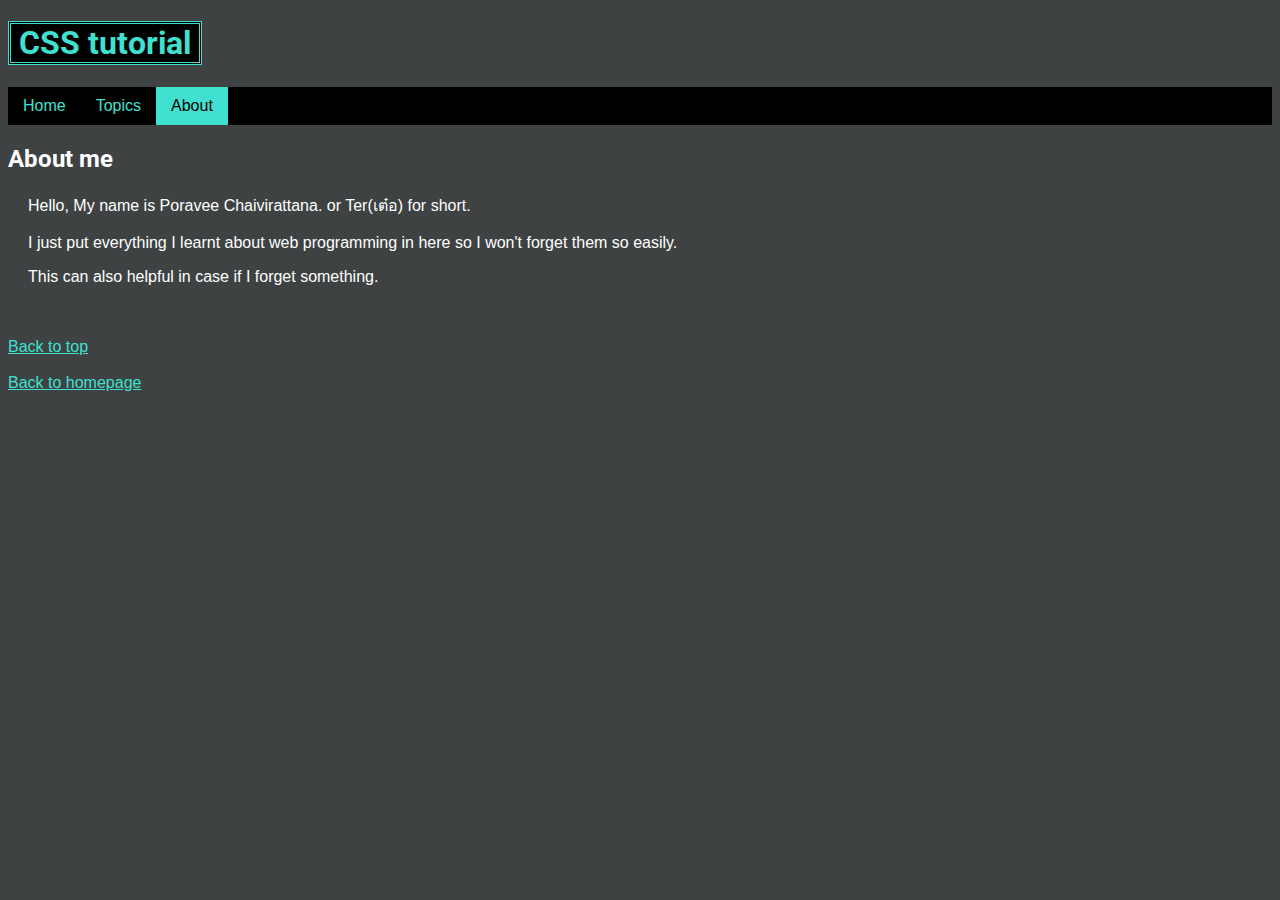
<file: about.html>
<!DOCTYPE html>
<html lang="en">
  <head>
    <meta charset="UTF-8" />
    <meta name="viewport" content="width=device-width, initial-scale=1.0" />
    <title>About</title>
    <link rel="stylesheet" href="./css/style.css" />
  </head>

  <body>
    <div id="head">
      <h1 id="heading">&nbsp;CSS tutorial&nbsp;</h1>
      <div class="nav">
        <ul>
          <li><a href="./index.html">Home</a></li>
          <li class="dropdown">
            <a href="./index.html">Topics</a>
            <div class="dropdown-content">
              <a href="./color.html">Color</a>
              <a href="./unit.html">Units in the CSS</a>
              <a href="./Typography.html">Typography</a>
              <a href="./box.html">Box Model</a>
              <a href="./outline.html">Outline vs Border</a>
              <a href="./Elements of browser.html">Elements of browser</a>
              <a href="./background.html">Background</a>
            </div>
          </li>
          <li class="active"><a href="./about.html">About</a></li>
        </ul>
      </div>
    </div>
    <h2>About me</h2>
    <div>
      <p>
        Hello, My name is Poravee Chaivirattana. or Ter(เต๋อ) for short.
      </p>
      <p>
        I just put everything I learnt about web programming in here so I won't
        forget them so easily.
      </p>
      <p>This can also helpful in case if I forget something.</p>
    </div>
    <div>
      <br />
      <br />
      <a href="#heading">Back to top</a>
      <br />
      <br />
      <a href="./index.html">Back to homepage</a>
    </div>
  </body>
</html>
</file>
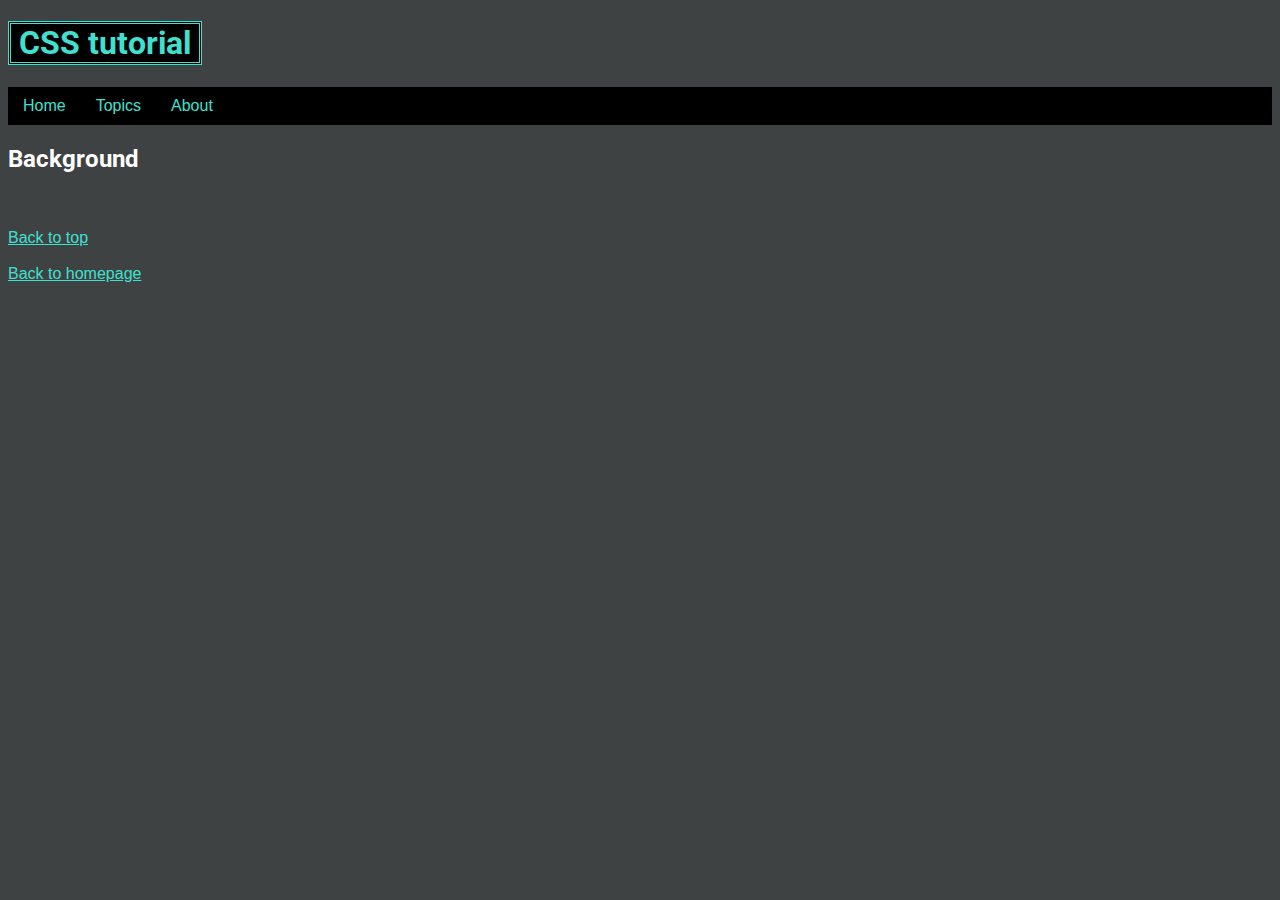
<file: background.html>
<!DOCTYPE html>
<html lang="en">
  <head>
    <meta charset="UTF-8" />
    <meta name="viewport" content="width=device-width, initial-scale=1.0" />
    <title>Background</title>
    <link rel="stylesheet" href="./css/style.css" />
  </head>

  <body>
    <div>
      <h1 id="heading">&nbsp;CSS tutorial&nbsp;</h1>
      <div id="nav-placeholder"></div>
      <script src="https://code.jquery.com/jquery-1.10.2.js"></script>
      <script>
        $.get("nav.html", function(data) {
          $("#nav-placeholder").replaceWith(data);
        });
      </script>
      <script src="https://code.jquery.com/jquery-1.10.2.js"></script>
      <script>
        $(function() {
          $("#nav-placeholder").load("nav.html");
        });
      </script>
    </div>
    <div>
      <h2>Background</h2>
    </div>
    <div>
      <br />
      <br />
      <a href="#heading">Back to top</a>
      <br />
      <br />
      <a href="./index.html">Back to homepage</a>
    </div>
  </body>
</html>
</file>
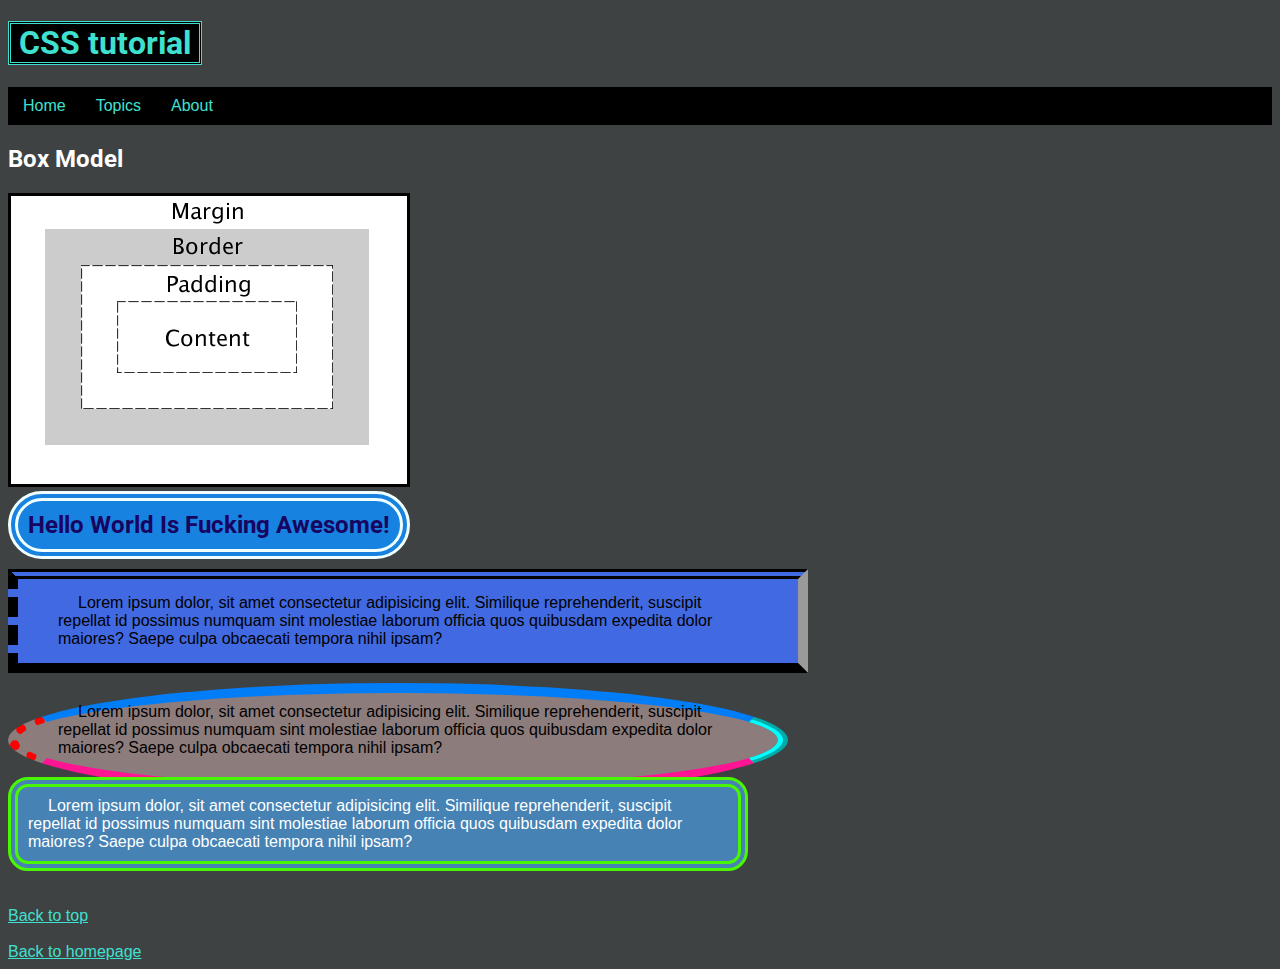
<file: box.html>
<!DOCTYPE html>
<html lang="en">
  <head>
    <meta charset="UTF-8" />
    <meta name="viewport" content="width=device-width, initial-scale=1.0" />
    <title>Box Model</title>
    <link rel="stylesheet" href="./css/style.css" />
    <link rel="stylesheet" href="./css/box.css" />
  </head>

  <body>
    <div>
      <h1 id="heading">&nbsp;CSS tutorial&nbsp;</h1>
      <div id="nav-placeholder"></div>
      <script src="https://code.jquery.com/jquery-1.10.2.js"></script>
      <script>
        $.get("nav.html", function(data) {
          $("#nav-placeholder").replaceWith(data);
        });
      </script>
      <script src="https://code.jquery.com/jquery-1.10.2.js"></script>
      <script>
        $(function() {
          $("#nav-placeholder").load("nav.html");
        });
      </script>
    </div>
    <h2>Box Model</h2>
    <div>
      <img src="./images/boxmodel.gif" alt="Box Model" />
      <h2 class="capitalize fontbg1 box1">Hello World is fucking awesome!</h2>
      <p class="fontbg2 box2">
        Lorem ipsum dolor, sit amet consectetur adipisicing elit. Similique
        reprehenderit, suscipit repellat id possimus numquam sint molestiae
        laborum officia quos quibusdam expedita dolor maiores? Saepe culpa
        obcaecati tempora nihil ipsam?
      </p>
      <p class="fontbg2 box3">
        Lorem ipsum dolor, sit amet consectetur adipisicing elit. Similique
        reprehenderit, suscipit repellat id possimus numquam sint molestiae
        laborum officia quos quibusdam expedita dolor maiores? Saepe culpa
        obcaecati tempora nihil ipsam?
      </p>
      <p class="box4">
        Lorem ipsum dolor, sit amet consectetur adipisicing elit. Similique
        reprehenderit, suscipit repellat id possimus numquam sint molestiae
        laborum officia quos quibusdam expedita dolor maiores? Saepe culpa
        obcaecati tempora nihil ipsam?
      </p>
    </div>
    <div>
      <br />
      <br />
      <a href="#heading">Back to top</a>
      <br />
      <br />
      <a href="./index.html">Back to homepage</a>
    </div>
  </body>
</html>
</file>
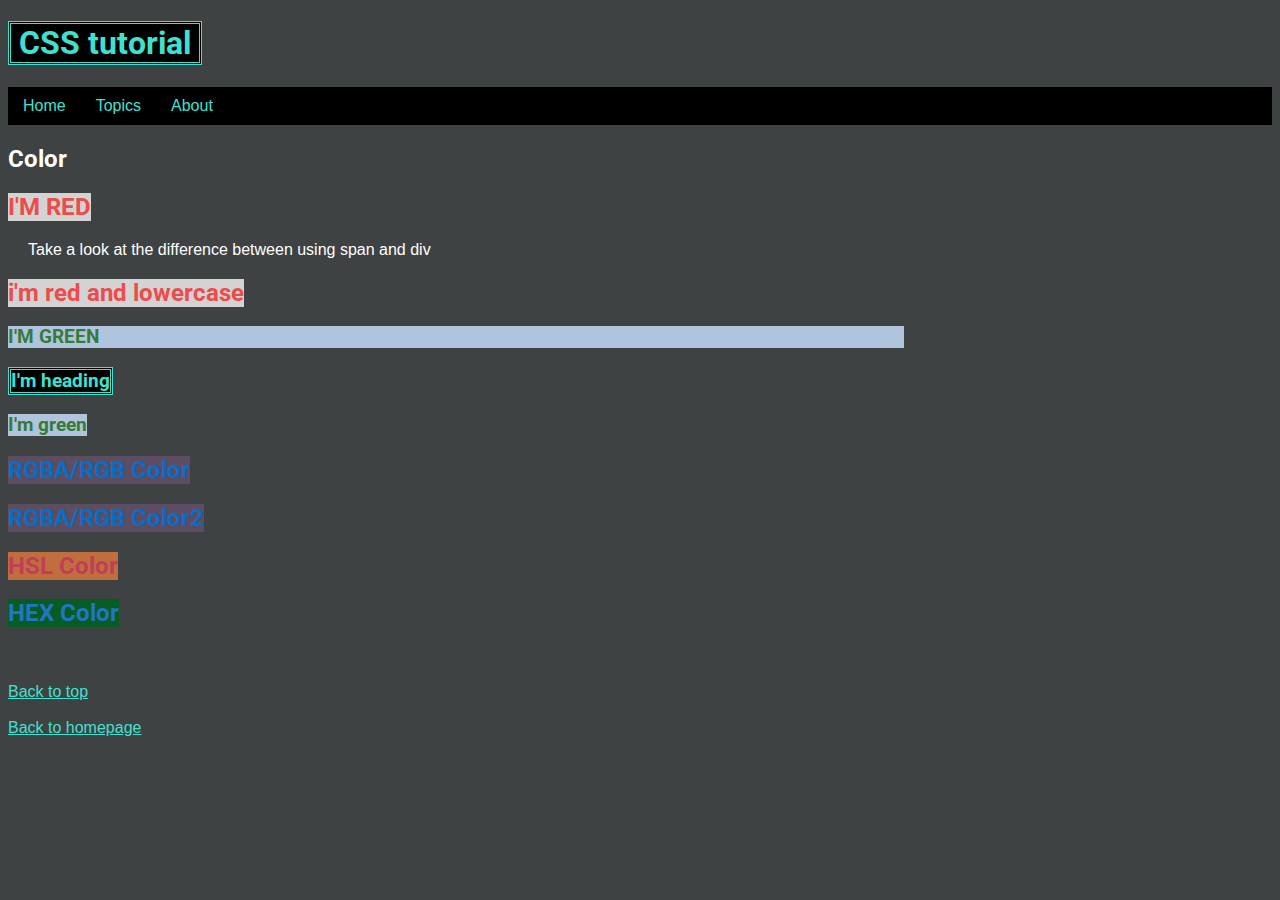
<file: color.html>
<!DOCTYPE html>
<html lang="en">
  <head>
    <meta charset="UTF-8" />
    <meta name="viewport" content="width=device-width, initial-scale=1.0" />
    <title>Color tutorial</title>
    <link rel="stylesheet" href="./css/style.css" />
  </head>
  <body>
    <div>
      <h1 id="heading">&nbsp;CSS tutorial&nbsp;</h1>
      <div id="nav-placeholder"></div>
      <script src="https://code.jquery.com/jquery-1.10.2.js"></script>
      <script>
        $.get("nav.html", function(data) {
          $("#nav-placeholder").replaceWith(data);
        });
      </script>
      <script src="https://code.jquery.com/jquery-1.10.2.js"></script>
      <script>
        $(function() {
          $("#nav-placeholder").load("nav.html");
        });
      </script>
    </div>
    <div>
      <h2>Color</h2>
      <h2><span class="red">I'M RED</span></h2>
      <p>Take a look at the difference between using span and div</p>

      <h2><span class="red lowercase">I'M RED AND LOWERCASE</span></h2>
      <h3 class="green uppercase"><span>I'm green</span></h3>
      <h3 id="heading">I'm heading</h3>
      <h3><span class="green">I'm green</span></h3>
      <h2><span id="color1">RGBA/RGB Color</span></h2>
      <h2><span id="color1">RGBA/RGB Color2</span></h2>
      <h2><span id="color2">HSL Color</span></h2>
      <h2><span id="color3">HEX Color</span></h2>
    </div>
    <div>
      <br />
      <br />
      <a href="#heading">Back to top</a>
      <br />
      <br />
      <a href="./index.html">Back to homepage</a>
    </div>
  </body>
</html>
</file>
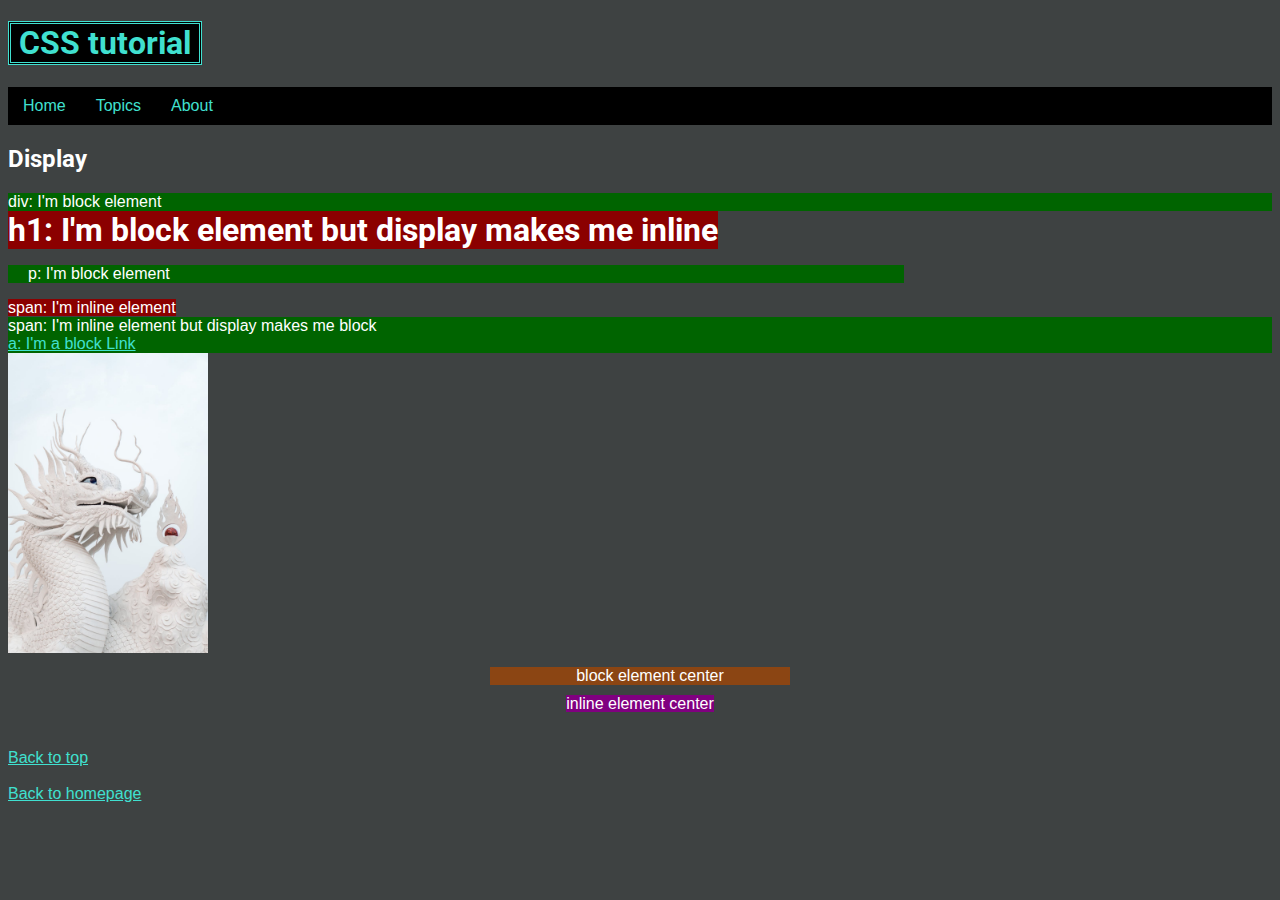
<file: display.html>
<!DOCTYPE html>
<html lang="en">
  <head>
    <meta charset="UTF-8" />
    <meta name="viewport" content="width=device-width, initial-scale=1.0" />
    <title>Display > Inline and Block element</title>
    <link rel="stylesheet" href="./css/style.css" />
    <link rel="stylesheet" href="./css/display.css" />
  </head>

  <body>
    <div>
      <h1 id="heading">&nbsp;CSS tutorial&nbsp;</h1>
      <div id="nav-placeholder"></div>
      <script src="https://code.jquery.com/jquery-1.10.2.js"></script>
      <script>
        $.get("nav.html", function(data) {
          $("#nav-placeholder").replaceWith(data);
        });
      </script>
      <script src="https://code.jquery.com/jquery-1.10.2.js"></script>
      <script>
        $(function() {
          $("#nav-placeholder").load("nav.html");
        });
      </script>
    </div>
    <h2>Display</h2>
    <!-- Content here -->
    <div>
      <div class="toblock">div: I'm block element</div>
      <h1 class="toinline">
        h1: I'm block element but display makes me inline
      </h1>
      <p class="toblock">p: I'm block element</p>
      <span class="toinline">span: I'm inline element</span>
      <span class="toblock"
        >span: I'm inline element but display makes me block</span
      >
      <a href="#" class="toblock">a: I'm a block Link</a>
      <img src="./images/photo.jpeg" alt="photo.jpeg" width="200" />
      <p class="block">block element center</p>
      <div class="center">
        <span class="inline">inline element center</span>
      </div>
    </div>
    <div>
      <br />
      <br />
      <a href="#heading">Back to top</a>
      <br />
      <br />
      <a href="./index.html">Back to homepage</a>
    </div>
  </body>
</html>
</file>
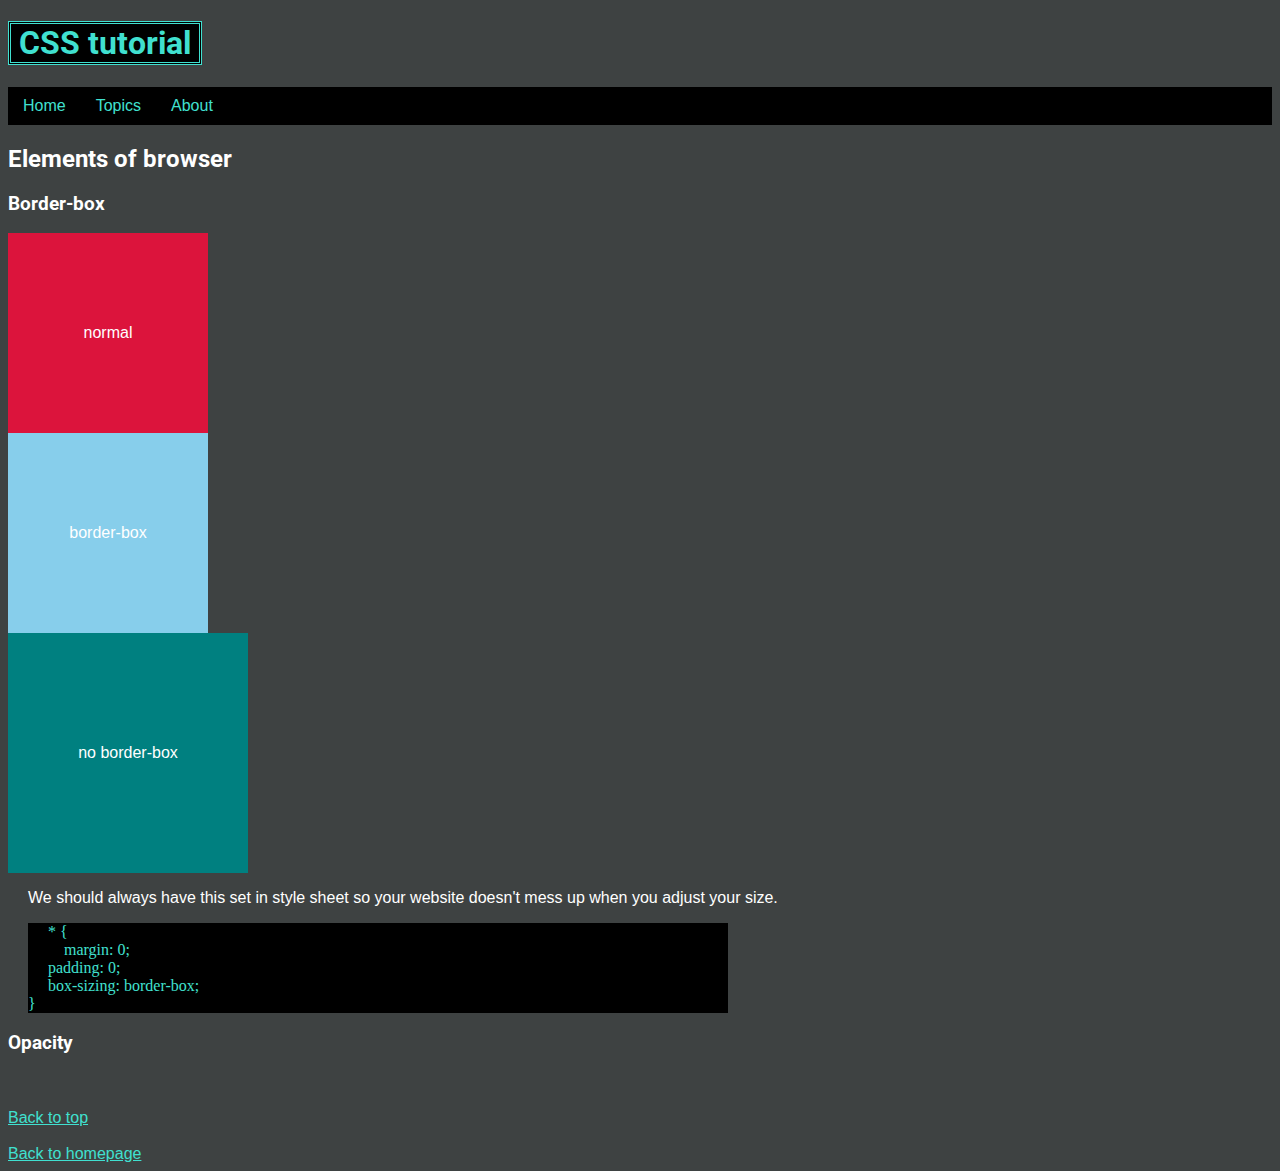
<file: Elements of browser.html>
<!DOCTYPE html>
<html lang="en">
  <head>
    <meta charset="UTF-8" />
    <meta name="viewport" content="width=device-width, initial-scale=1.0" />
    <title>Elements of browser</title>
    <link rel="stylesheet" href="./css/style.css" />
    <link rel="stylesheet" href="./css/element.css" />
  </head>

  <body>
    <div>
      <h1 id="heading">&nbsp;CSS tutorial&nbsp;</h1>
      <div id="nav-placeholder"></div>
      <script src="https://code.jquery.com/jquery-1.10.2.js"></script>
      <script>
        $.get("nav.html", function(data) {
          $("#nav-placeholder").replaceWith(data);
        });
      </script>
      <script src="https://code.jquery.com/jquery-1.10.2.js"></script>
      <script>
        $(function() {
          $("#nav-placeholder").load("nav.html");
        });
      </script>
    </div>
    <h2>Elements of browser</h2>
    <div>
      <h3>Border-box</h3>
      <div class="box-1 center">normal</div>
      <div class="box-2 center">border-box</div>
      <div class="box-3 center">no border-box</div>
      <p>
        We should always have this set in style sheet so your website doesn't
        mess up when you adjust your size.
      </p>
      <p class="codefont" style="margin-left: 20px; width: 700px;">
        * { <br />
        &emsp;&emsp; margin: 0; <br />
        &nbsp;&nbsp;&nbsp;&nbsp; padding: 0; <br />
        &nbsp;&nbsp;&nbsp;&nbsp; box-sizing: border-box; <br />
        }
      </p>
      <h3>Opacity</h3>
    </div>
    <div>
      <br />
      <br />
      <a href="#heading">Back to top</a>
      <br />
      <br />
      <a href="./index.html">Back to homepage</a>
    </div>
  </body>
</html>
</file>
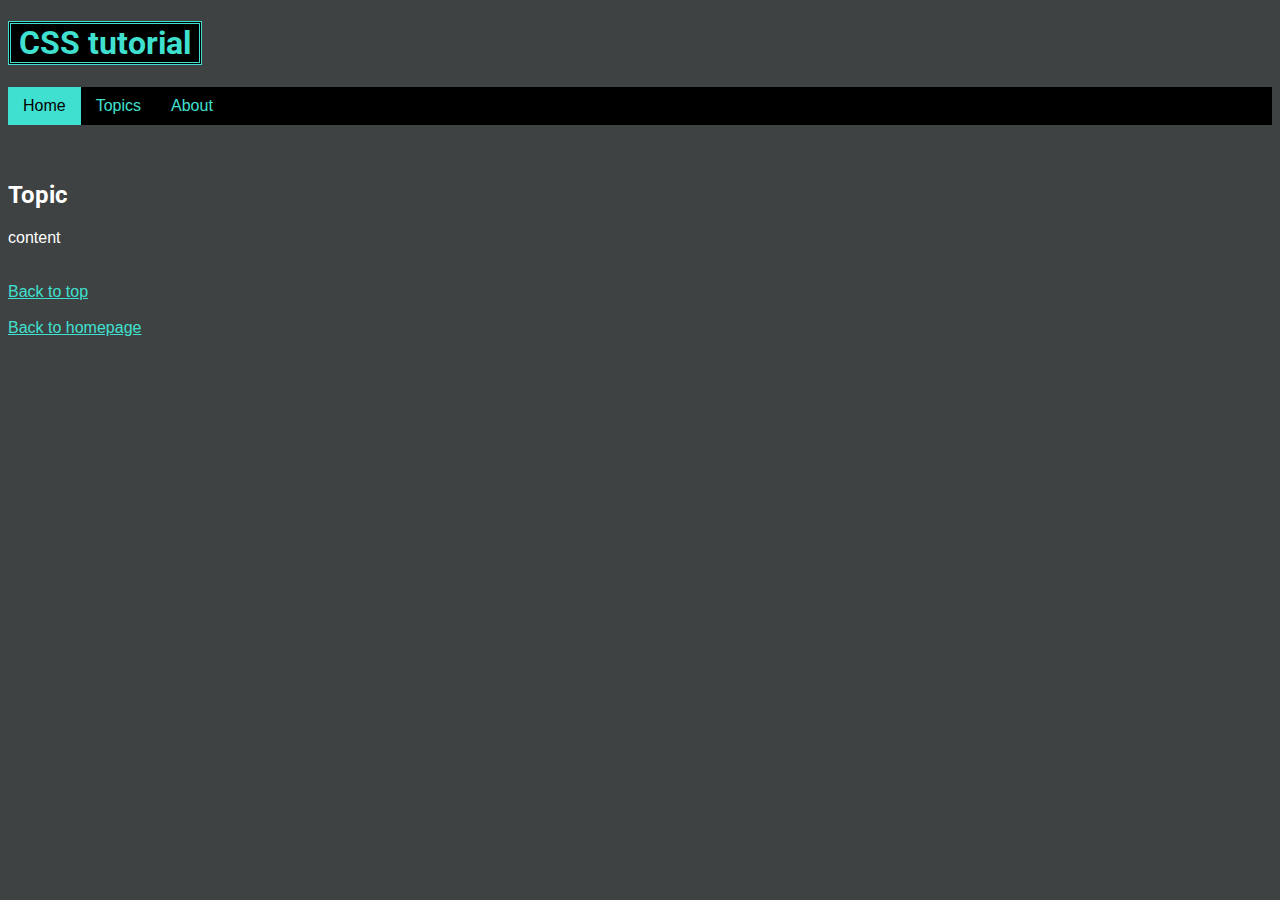
<file: headandtailtemplate.html>
<!DOCTYPE html>
<html lang="en">
  <head>
    <meta charset="UTF-8" />
    <meta name="viewport" content="width=device-width, initial-scale=1.0" />
    <title>Document</title>
    <link rel="stylesheet" href="./css/style.css" />
  </head>
  <body>
    <div id="head">
      <h1 id="heading">&nbsp;CSS tutorial&nbsp;</h1>
      <div class="nav">
        <ul>
          <li class="active"><a href="./index.html">Home</a></li>
          <li><a href="./index.html">Topics</a></li>
          <li><a href=".#">About</a></li>
        </ul>
      </div>
    </div>
    <br />
    <br />
    <h2>Topic</h2>
    <div>
      content
    </div>
    <div>
      <br />
      <br />
      <a href="#heading">Back to top</a>
      <br />
      <br />
      <a href="./index.html">Back to homepage</a>
    </div>
  </body>
</html>
</file>
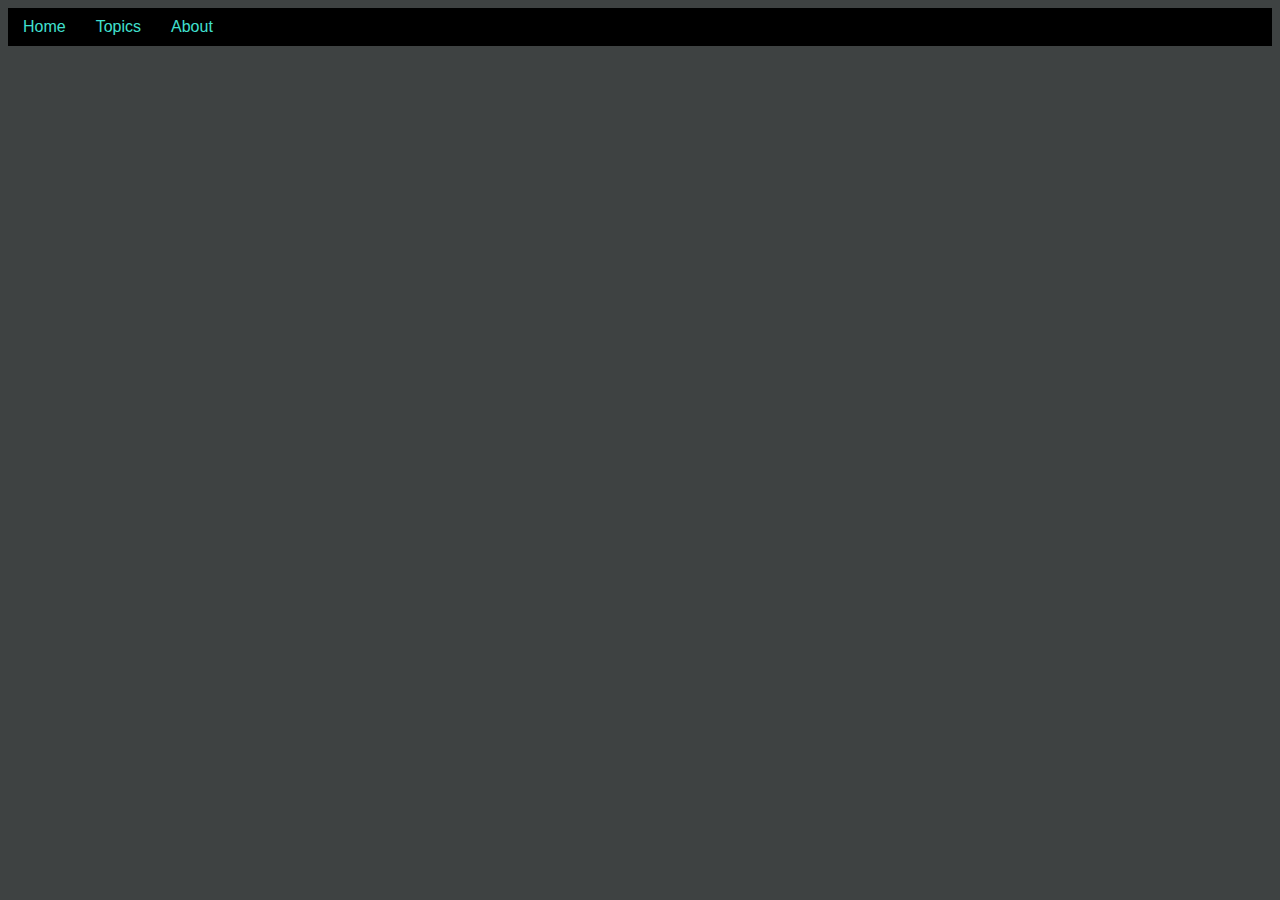
<file: nav.html>
<!DOCTYPE html>
<html lang="en">
  <head>
    <meta charset="UTF-8" />
    <meta name="viewport" content="width=device-width, initial-scale=1.0" />
    <title></title>
    <link rel="stylesheet" href="./css/style.css" />
  </head>
  <body>
    <div class="nav">
      <ul>
        <li><a href="./index.html">Home</a></li>
        <li class="dropdown">
          <a href="./index.html">Topics</a>
          <div class="dropdown-content">
            <a href="./color.html">Color</a>
            <a href="./unit.html">Units in the CSS</a>
            <a href="./Typography.html">Typography</a>
            <a href="./box.html">Box Model</a>
            <a href="./outline.html">Outline vs Border</a>
            <a href="./display.html">Display</a>
            <a href="./Elements of browser.html">Elements of browser</a>
            <a href="./background.html">Background</a>
          </div>
        </li>
        <li><a href="./about.html">About</a></li>
      </ul>
    </div>
    <script src="https://code.jquery.com/jquery-1.10.2.js"></script>
    <script>
      $(function() {
        $("#nav-placeholder").load("nav.html");
      });
    </script>
  </body>
</html>
</file>
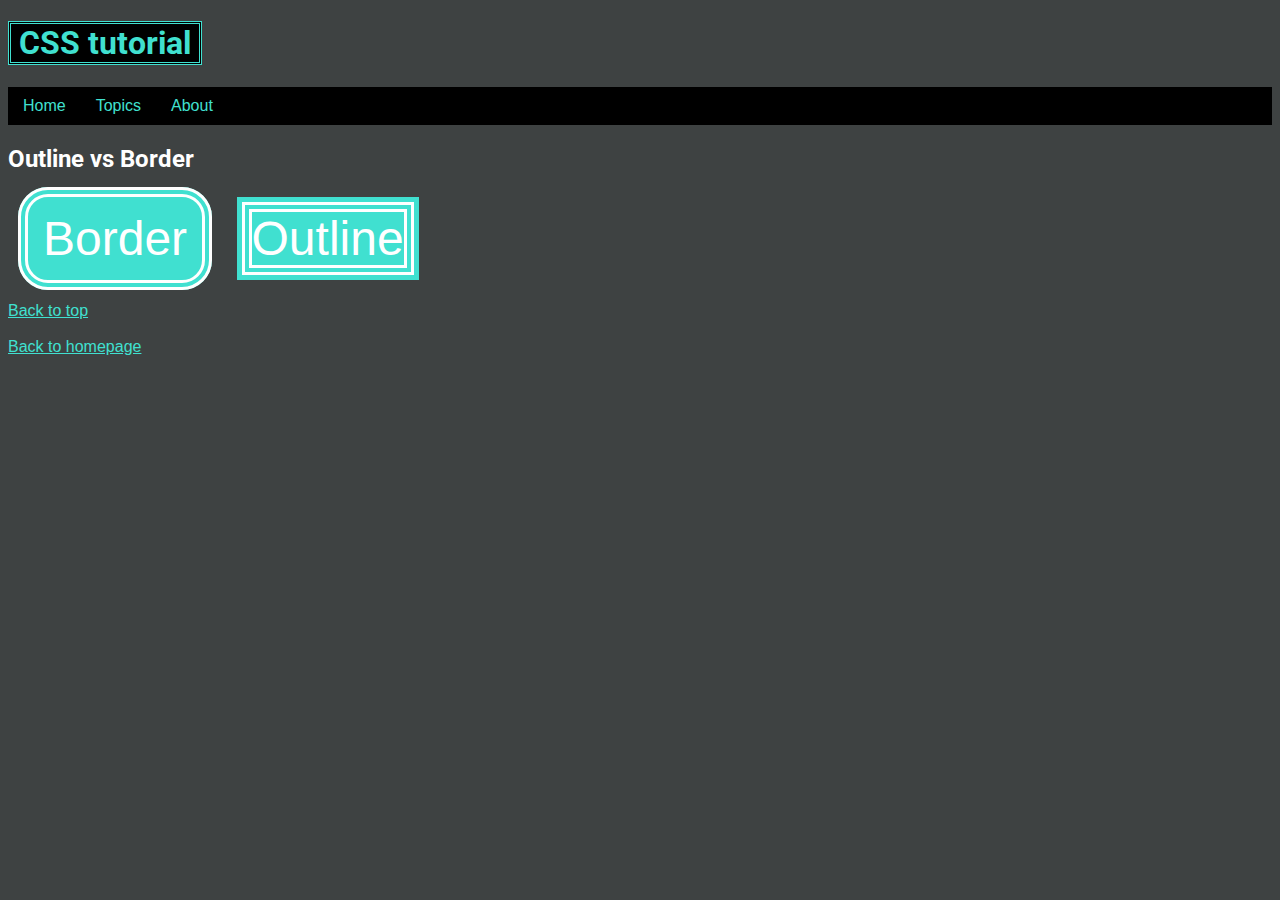
<file: outline.html>
<!DOCTYPE html>
<html lang="en">
  <head>
    <meta charset="UTF-8" />
    <meta name="viewport" content="width=device-width, initial-scale=1.0" />
    <title>Outline</title>
    <link rel="stylesheet" href="./css/style.css" />
    <link rel="stylesheet" href="./css/outline.css" />
  </head>

  <body>
    <div>
      <h1 id="heading">&nbsp;CSS tutorial&nbsp;</h1>
      <div id="nav-placeholder"></div>
      <script src="https://code.jquery.com/jquery-1.10.2.js"></script>
      <script>
        $.get("nav.html", function(data) {
          $("#nav-placeholder").replaceWith(data);
        });
      </script>
      <script src="https://code.jquery.com/jquery-1.10.2.js"></script>
      <script>
        $(function() {
          $("#nav-placeholder").load("nav.html");
        });
      </script>
    </div>
    <h2>Outline vs Border</h2>
    <div>
      <br />
      <a href="#" id="border" class="margin here">Border</a>
      <a href="#" id="outline" class="margin here">Outline</a>
    </div>
    <div>
      <br />
      <br />
      <a href="#heading">Back to top</a>
      <br />
      <br />
      <a href="./index.html">Back to homepage</a>
    </div>
  </body>
</html>
</file>
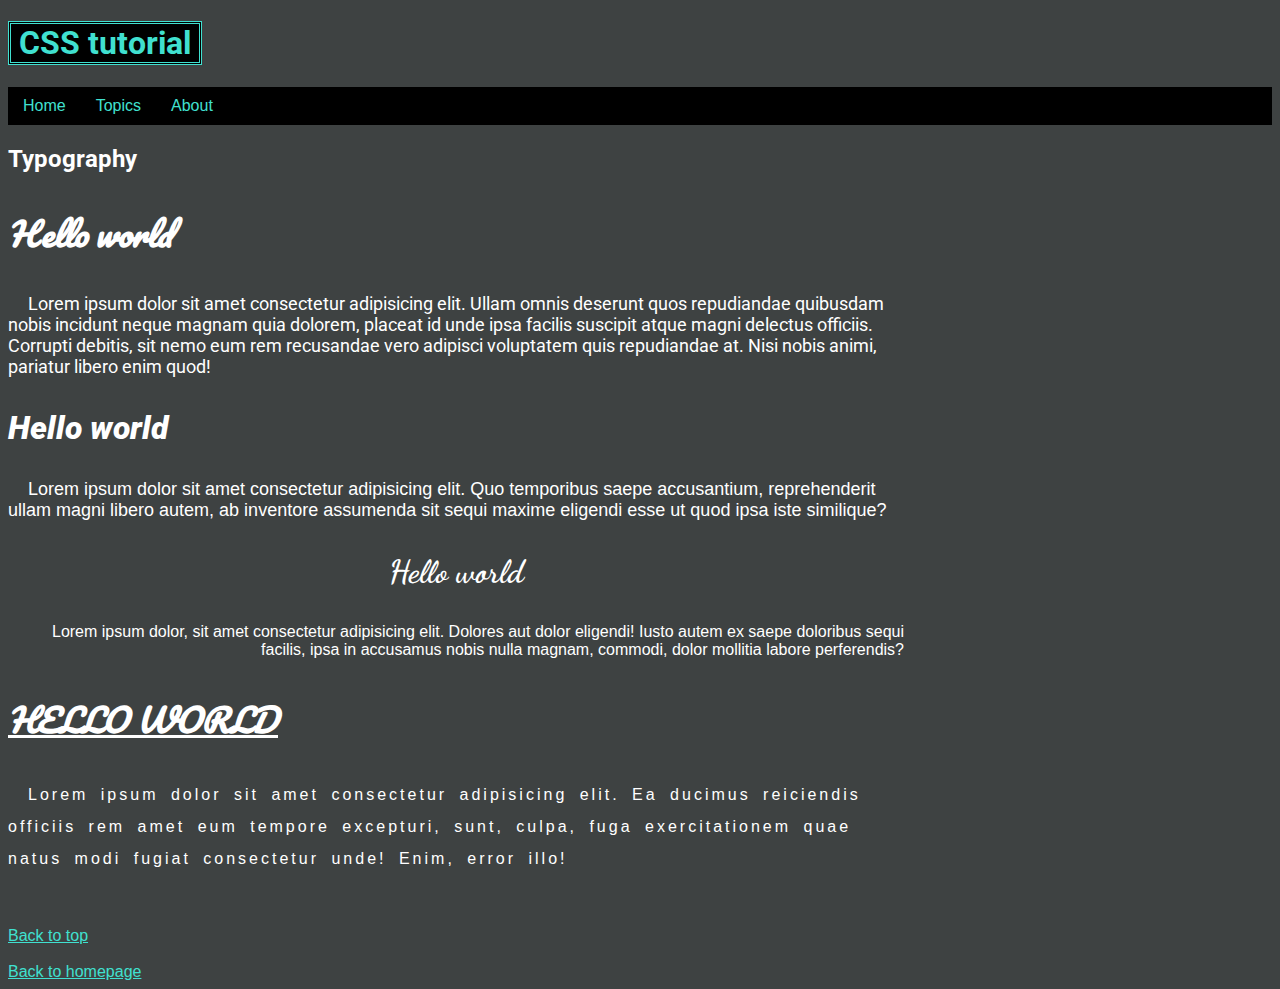
<file: Typography.html>
<!DOCTYPE html>
<html lang="en">
  <head>
    <meta charset="UTF-8" />
    <meta name="viewport" content="width=device-width, initial-scale=1.0" />
    <title>Typography</title>
    <link rel="stylesheet" href="./css/style.css" />
    <link
      href="https://fonts.googleapis.com/css?family=Pacifico|Roboto&display=swap"
      rel="stylesheet"
    />
  </head>
  <body>
    <div>
      <h1 id="heading">&nbsp;CSS tutorial&nbsp;</h1>
      <div id="nav-placeholder"></div>
      <script src="https://code.jquery.com/jquery-1.10.2.js"></script>
      <script>
        $.get("nav.html", function(data) {
          $("#nav-placeholder").replaceWith(data);
        });
      </script>
      <script src="https://code.jquery.com/jquery-1.10.2.js"></script>
      <script>
        $(function() {
          $("#nav-placeholder").load("nav.html");
        });
      </script>
    </div>
    <h2>Typography</h2>
    <div>
      <h3 class="fontstyle2">Hello world</h3>
      <p class="fontstyle1">
        Lorem ipsum dolor sit amet consectetur adipisicing elit. Ullam omnis
        deserunt quos repudiandae quibusdam nobis incidunt neque magnam quia
        dolorem, placeat id unde ipsa facilis suscipit atque magni delectus
        officiis. Corrupti debitis, sit nemo eum rem recusandae vero adipisci
        voluptatem quis repudiandae at. Nisi nobis animi, pariatur libero enim
        quod!
      </p>
      <h3 class="fontstyle4">Hello world</h3>
      <p class="fontstyle3">
        Lorem ipsum dolor sit amet consectetur adipisicing elit. Quo temporibus
        saepe accusantium, reprehenderit ullam magni libero autem, ab inventore
        assumenda sit sequi maxime eligendi esse ut quod ipsa iste similique?
      </p>
      <h3 class="fontstyle5 textcenter">Hello world</h3>
      <p class="textright">
        Lorem ipsum dolor, sit amet consectetur adipisicing elit. Dolores aut
        dolor eligendi! Iusto autem ex saepe doloribus sequi facilis, ipsa in
        accusamus nobis nulla magnam, commodi, dolor mollitia labore
        perferendis?
      </p>
      <h3 class="fontstyle2 uppercase textdeco">Hello world</h3>
      <p class="spacing">
        Lorem ipsum dolor sit amet consectetur adipisicing elit. Ea ducimus
        reiciendis officiis rem amet eum tempore excepturi, sunt, culpa, fuga
        exercitationem quae natus modi fugiat consectetur unde! Enim, error
        illo!
      </p>
    </div>
    <div>
      <br />
      <br />
      <a href="#heading">Back to top</a>
      <br />
      <br />
      <a href="./index.html">Back to homepage</a>
    </div>
  </body>
</html>
</file>
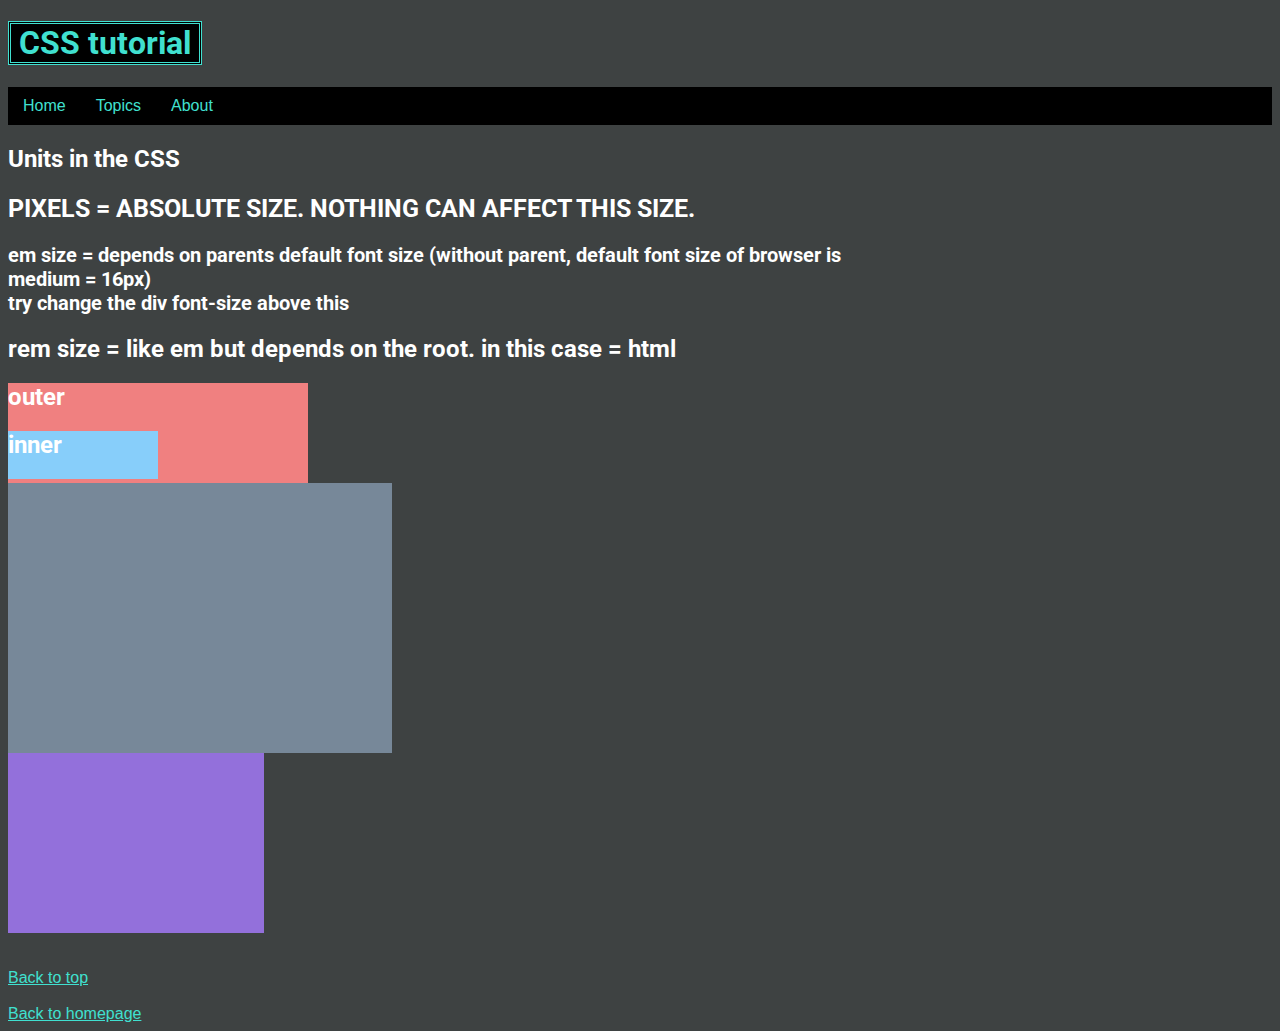
<file: unit.html>
<!DOCTYPE html>
<html lang="en">
  <head>
    <meta charset="UTF-8" />
    <meta name="viewport" content="width=device-width, initial-scale=1.0" />
    <title>Units in the CSS</title>
    <link rel="stylesheet" href="./css/style.css" />
  </head>

  <body>
    <div>
      <h1 id="heading">&nbsp;CSS tutorial&nbsp;</h1>
      <div id="nav-placeholder"></div>
      <script src="https://code.jquery.com/jquery-1.10.2.js"></script>
      <script>
        $.get("nav.html", function(data) {
          $("#nav-placeholder").replaceWith(data);
        });
      </script>
      <script src="https://code.jquery.com/jquery-1.10.2.js"></script>
      <script>
        $(function() {
          $("#nav-placeholder").load("nav.html");
        });
      </script>
    </div>
    <h2>Units in the CSS</h2>

    <div style="font-size: 10px;">
      <h2 class="absolutesize uppercase">
        Pixels = Absolute size. nothing can affect this size.
      </h2>
      <h2 class="emsize">
        em size = depends on parents default font size (without parent, default
        font size of browser is medium = 16px)
        <br />
        try change the div font-size above this
      </h2>
      <h2 class="remsize">
        rem size = like em but depends on the root. in this case = html
      </h2>
    </div>
    <div class="outer">
      <h2>outer</h2>
      <div class="inner">
        <h2>inner</h2>
      </div>
    </div>
    <div class="vwvh1"></div>
    <div class="vwvh2"></div>
    <div>
      <br />
      <br />
      <a href="#heading">Back to top</a>
      <br />
      <br />
      <a href="./index.html">Back to homepage</a>
    </div>
  </body>
</html>
</file>
<file: css/style.css>
@import url("https://fonts.googleapis.com/css?family=Dancing+Script|Pacifico|Roboto|Ubuntu+Mono&display=swap");

/* * {
  margin: 0;
  padding: 0;
  box-sizing: border-box;
} */
/* Regular selector */
body {
  color: white;
  background-color: rgb(62, 66, 66);
  font-family: Arial, Helvetica, sans-serif;
}
h1,
h2,
h3 {
  font-family: -apple-system, BlinkMacSystemFont, "Segoe UI", Roboto, Oxygen,
    Ubuntu, Cantarell, "Open Sans", "Helvetica Neue", sans-serif;
  width: 70vw;
}
a {
  color: turquoise;
}
p {
  text-indent: 20px;
  width: 70vw;
  /* margin-left: 20px; */
}
.circlelist {
  list-style-type: circle;
}

/* ID selector = inline element */

#heading {
  color: turquoise;
  background: black;
  width: fit-content;
  border-style: double;
}

/* Class selector = block element */
.red {
  color: rgb(236, 76, 76);
  background: lightgray;
}
.green {
  color: rgb(56, 122, 56);
  background: lightsteelblue;
}
hr.turquoise {
  border: 2px turquoise solid;
  border-radius: 20px;
}

/* Universal Selector - lowest priority use * {} 
  */

/* color properties */
#color1 {
  /* rgb = red green blue color rgba = rgb+transparency (0-1) */
  color: rgb(8, 109, 197);
  background-color: rgba(217, 126, 230, 0.2);
}
#color2 {
  /* Terraria-like coloring style */
  color: hsl(348, 51%, 50%);
  background-color: hsl(22, 51%, 50%);
}
#color3 {
  /* Most practical coloring */
  color: #2275c4;
  background: #075c25;
}

/* About the Units */
.absolutesize {
  /* pixels = absolute size */
  font-size: 25px;
}
.emsize {
  /* 1em = default| 2em = 200% and so on  */
  /* em size = depends on parents default font size (without parent, default
  font size of browser is medium = 16px) */
  font-size: 2em;
}
.remsize {
  /* like em but depends on the root. in this case = html, which again by default is medium = 16px*/
  font-size: 1.5rem;
}
.inner {
  /* This will adjusts to fit outer value (because this div is a child of outer) */
  width: 50%;
  height: 47.5%;
  background: lightskyblue;
}
.outer {
  /* fixed value */
  width: 300px;
  height: 100px;
  background: lightcoral;
}

.vwvh1 {
  /* viewwidth and viewheight = percentage but depend on "screen" instead of parents like % */
  width: 30vw;
  height: 30vh;
  background: lightslategray;
}
.vwvh2 {
  width: 20vw;
  height: 20vh;
  background: mediumpurple;
}

/* Typography */
.fontstyle1 {
  font-family: "Roboto", sans-serif;
  font-size: 18px;
}
.fontstyle2 {
  font-family: "Pacifico", cursive;
  font-size: 2rem;
  font-style: oblique;
}
.fontstyle3 {
  font-size: 18px;
  font-weight: lighter;
}
.fontstyle4 {
  font-size: 2rem;
  font-weight: 900;
  font-style: oblique;
}
.fontstyle5 {
  font-family: "Dancing Script", cursive;
  font-size: 2rem;
}
.codefont {
  color: turquoise;
  background-color: black;
  font-family: "Ubuntu Mono";
}
.textcenter {
  text-align: center;
}
.textright {
  text-align: right;
}
/* text-indent can be used to indent the first line */
.lowercase {
  text-transform: lowercase;
  text-decoration: khaki;
}
.uppercase {
  text-transform: uppercase;
  text-decoration: lightsteelblue;
}
.spacing {
  line-height: 2rem;
  letter-spacing: 3px;
  word-spacing: 5px;
}
.textdeco {
  text-decoration: underline;
}

/* trying a tab */
.tab {
  overflow: visible;
}

/* nav.bar */
.nav ul {
  padding: 0;
  margin: 0;
  background: black;
  overflow: hidden;
}
.nav li {
  float: left;
  list-style-type: none;
  margin: 0;
  padding: 0;
  background: black;
  color: turquoise;
}
.nav li a {
  display: block;
  padding: 10px 15px;
  text-decoration: none;
}

.dropdown {
  display: block;
  padding: 10px 15px;
  text-decoration: none;
  box-shadow: 0px 8px 16px 0px rgba(0, 0, 0, 0.2);
}
li.dropdown {
  display: inline-block;
}

.dropdown:hover .dropdown-content {
  display: block;
}
.dropdown-content {
  display: none;
  position: absolute;
  min-width: 120px;
}
.dropdown-content a {
  padding: 12px 16px;
  text-decoration: none;
  display: block;
  text-align: left;
  background: rgb(0, 97, 153);
  color: white;
}
.nav .dropdown-content a {
  border-right: 0;
}

.nav .dropdown-content a:hover {
  background: rgb(1, 47, 109);
}

.nav a:hover {
  background: rgb(97, 96, 96);
}
.nav .active a {
  background-color: turquoise;
  color: black;
}
</file>
<file: css/box.css>
.capitalize {
  text-transform: capitalize;
}
.fontbg1 {
  background: #1782df;
  color: rgb(24, 4, 97);
  font-weight: 700;
}
.fontbg2 {
  background: rgb(141, 124, 124);
  font-weight: 500;
  color: black;
}
/* padding: x = equal padding everysides */
/* padding: x y => X = TOP BOTTOM Y = LEFT RIGHT */
/* padding: TOP RIGHT BOTTOM LEFT */
.box1 {
  padding: 10px;
  margin: 0;
  border: double azure 10px;
  border-radius: 50px;
  width: fit-content;
}
.box2 {
  margin: 10px 0 0 0;
  padding: 15px 40px;
  border-bottom: solid 10px;
  border-top: double 10px;
  border-left: dashed 10px;
  border-right: outset 10px;
  background-color: royalblue;
}
.box3 {
  padding: 10px 20px 30px 40px;
  margin: 10px 0 0 0;
  border-style: solid ridge inset dotted;
  border-width: 10px;
  border-color: rgb(2, 125, 248) aqua deeppink red;
  border-radius: 50%;
}
.box4 {
  padding: 10px;
  margin: -20px 0 0 0;
  background-color: steelblue;
  border: rgb(73, 247, 4) double 10px;
  border-radius: 20px;
}
.box2,
.box3,
.box4 {
  max-width: 700px;
}
</file>
<file: css/display.css>
h1,
h2,
h3,
p {
  text-indent: initial;
  margin-left: initial;
  width: initial;
}
.toblock {
  background: darkgreen;
  display: block;
}
.toinline {
  background: darkred;
  display: inline;
}
.block {
  background: saddlebrown;
  width: 300px;
  margin: 10px auto;
  text-align: center;
}
.inline {
  background: purple;
  width: 50%;
  margin: 10px auto;
}
.center {
  text-align: center;
  vertical-align: middle;
}
</file>
<file: css/element.css>
p {
  text-indent: 0;
}
.center {
  text-align: center;
  vertical-align: middle;
}
.box-1,
.box-2,
.box-3 {
  width: 200px;
  height: 200px;
  color: white;
}
.box-1 {
  background: crimson;
  line-height: 200px;
}
.box-2 {
  background: skyblue;
  padding: 20px;
  box-sizing: border-box;
  line-height: calc(200px - 40px);
}
.box-3 {
  background: teal;
  padding: 20px;
  line-height: 200px;
}
</file>
<file: css/outline.css>
.here {
  font-size: 3em;
  color: inherit;
  cursor: pointer;
  text-decoration: none;
}
.margin {
  margin: 10px 10px 10px 10px;
  padding: 15px;
}
#border {
  background-color: turquoise;
  border: double 10px;
  border-radius: 30px;
}
#outline {
  background-color: turquoise;
  outline: double 10px;
  outline-offset: -15px;
  /* border: white 10px double; */
}
</file>
